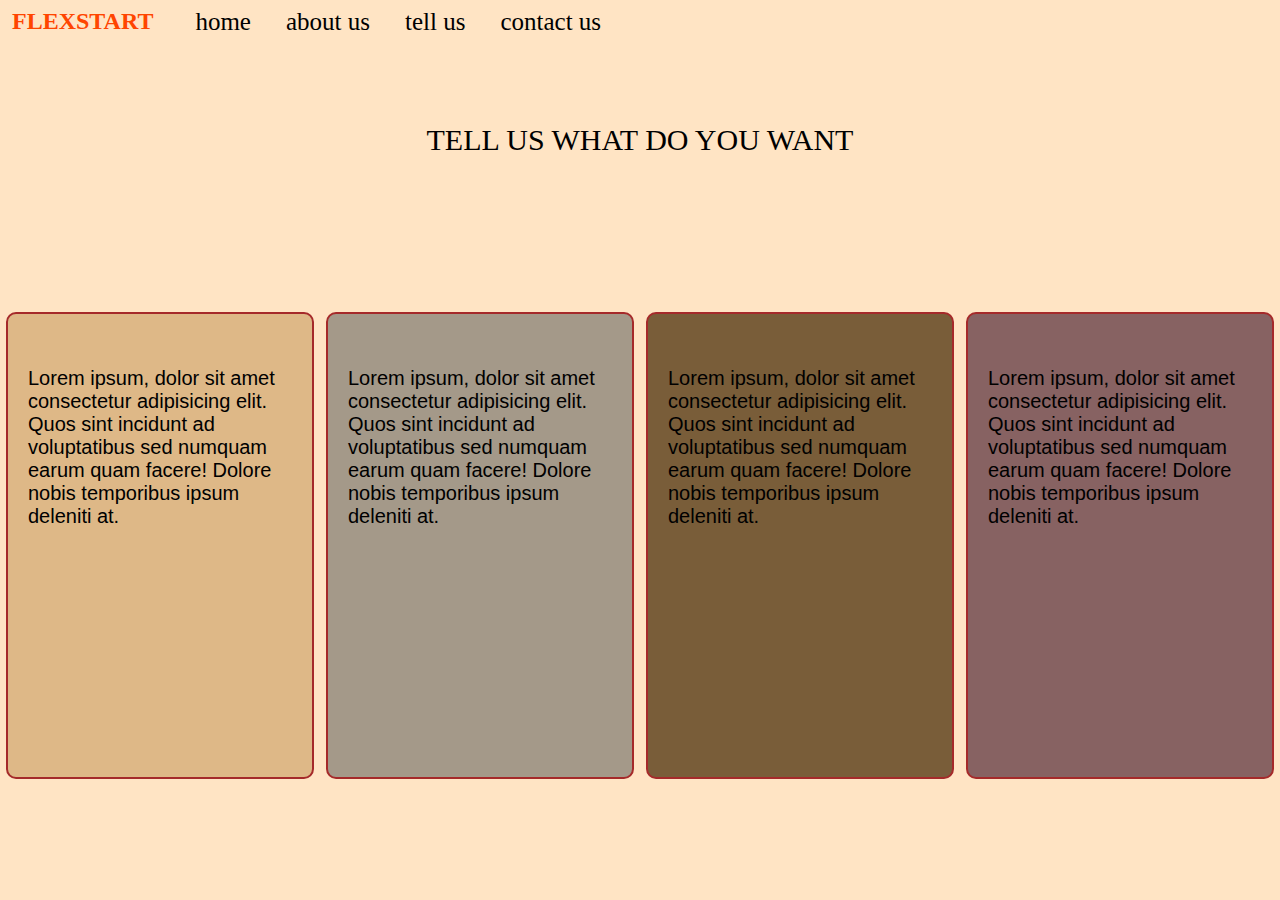
<file: Untitled-1.html>
<!DOCTYPE html>
<html lang="en">
<head>
    <meta charset="UTF-8">
    <meta http-equiv="X-UA-Compatible" content="IE=edge">
    <meta name="viewport" content="width=device-width, initial-scale=1.0">
    <title>Document</title>
</head>
<style>
    *{ 
        margin: 0;
        padding: 0;
    } 
    body{
        background-color: bisque;
    }
    .container{
      display: flex;
      padding-top: 150px;
      justify-content: center;
      align-items: center;
      
    }
    .box1{
        height: 45vh;
    width: 50vh;
    border: 2px solid brown;
    background-color: burlywood;
    margin: 5px 6px;
    border-radius: 10px;
    padding: 5px 6px;
    font-size: 20px;
    padding-top: 53px;
    
    font-family: sans-serif;padding-left: 20px;
    }
    .box2{
        height: 45vh;
        width: 50vh;
        border: 2px solid brown;
        background-color: rgb(164, 153, 137);
        margin: 5px 6px;
        padding: 5px 6px;
        border-radius: 10px;
        font-size: 20px;
    padding-top: 53px;
    padding-left: 20px;
        font-size: 20px;
        font-family: sans-serif;
    }
    .box3{
        height: 45vh;
        width: 50vh;
        border: 2px solid brown;
        background-color: rgb(121, 93, 57);
        margin: 5px 6px;
        padding: 5px 6px;
        border-radius: 10px;
        font-size: 20px;
        font-size: 20px;
    padding-top: 53px;
    padding-left: 20px;
    font-family: sans-serif;
    }
    .box4{
        height: 45vh;
        width: 50vh;
        border: 2px solid brown;
        margin: 5px 6px;
        padding: 5px 6px;
        background-color: rgb(135, 98, 98);
        border-radius: 10px;
        font-size: 20px;
        font-size: 20px;
    padding-top: 53px;
    padding-left: 20px;
    font-family: sans-serif;
    }
    .heading{
        font-size: 30px;
    text-align: center;
    justify-content: center;
    margin-top: 80px;
    }
    nav ul{
        
        display: flex;
text-decoration: none;
list-style: none;
    }
    nav ul li{
        padding: 5px 15px;
        padding-left: 20px;
        
        font-size: 25px;
    }
    .icon{
        padding: 8px 12px;
color: orangered;
font-weight: bold;
}
.nav{
    display: flex;
    padding-top: 3px;
    padding-left: 10px;}
    .item:hover{
        color: goldenrod;
        text-decoration: underline;

    }
</style>
<body>
<nav>
    <ul>
       <h2 class="icon">FLEXSTART</h2>
       <div class="nav"><li class="item">home</li>
        <li class="item">about us</li>
        <li class="item">tell us</li>
        <li class="item">contact us</li></div>
        
    </ul>
</nav>

    <div class="heading">TELL US WHAT DO YOU WANT</div>
   <div class="container">
    <div class="box1">
        Lorem ipsum, dolor sit amet consectetur adipisicing elit. Quos sint incidunt ad voluptatibus sed numquam earum quam facere! Dolore nobis temporibus ipsum deleniti at.
    </div>
    <div class="box2"> Lorem ipsum, dolor sit amet consectetur adipisicing elit. Quos sint incidunt ad voluptatibus sed numquam earum quam facere! Dolore nobis temporibus ipsum deleniti at.</div>
    <div class="box3"> Lorem ipsum, dolor sit amet consectetur adipisicing elit. Quos sint incidunt ad voluptatibus sed numquam earum quam facere! Dolore nobis temporibus ipsum deleniti at.</div>
    <div class="box4"> Lorem ipsum, dolor sit amet consectetur adipisicing elit. Quos sint incidunt ad voluptatibus sed numquam earum quam facere! Dolore nobis temporibus ipsum deleniti at.</div>
   </div>
</body>
</html>
</file>
